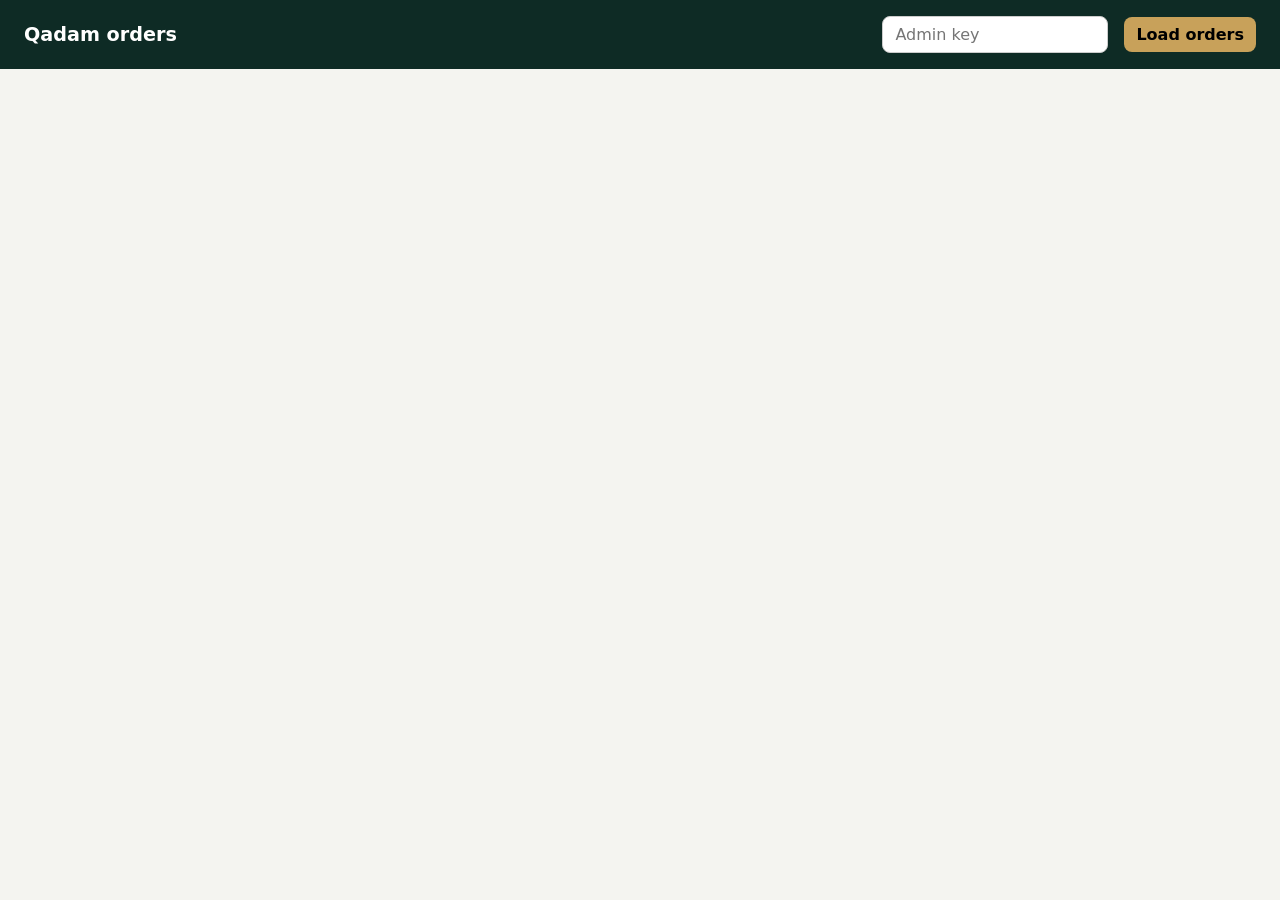
<file: admin.html>
<!doctype html>
<html lang="en"><head><meta charset="utf-8"><meta name="viewport" content="width=device-width,initial-scale=1">
<title>Qadam admin | Orders</title>
<style>
body{font-family:system-ui,sans-serif;margin:0;background:#f4f4f0;color:#14201c}
header{background:#0e2b25;color:#fff;padding:16px 24px;display:flex;gap:16px;align-items:center;flex-wrap:wrap}
header h1{font-size:1.2rem;margin:0;flex:1}
main{padding:24px;max-width:1200px;margin:auto}
input,select,button{font:inherit;padding:8px 12px;border-radius:8px;border:1px solid #ccc}
button{background:#c8a15a;border:0;cursor:pointer;font-weight:600}
table{width:100%;border-collapse:collapse;background:#fff;border-radius:10px;overflow:hidden}
th,td{padding:10px 12px;text-align:left;border-bottom:1px solid #e5e5df;font-size:.92rem;vertical-align:top}
th{background:#eaeae3}
.stats{display:flex;gap:16px;margin-bottom:18px;flex-wrap:wrap}
.stat{background:#fff;padding:14px 20px;border-radius:10px}.stat b{display:block;font-size:1.4rem}
#msg{color:#b3372c;margin:12px 0}
.wrapt{overflow-x:auto}
</style></head><body>
<header><h1>Qadam orders</h1>
<input id="key" type="password" placeholder="Admin key"><button id="go">Load orders</button></header>
<main><p id="msg"></p><div class="stats" id="stats"></div>
<div class="wrapt"><table id="t" hidden><thead><tr><th>#</th><th>Date</th><th>Customer</th><th>Product</th><th>Size</th><th>Qty</th><th>Total</th><th>Status</th></tr></thead><tbody></tbody></table></div></main>
<script>
const $=s=>document.querySelector(s), pkr=n=>"PKR "+Number(n).toLocaleString("en-PK");
const esc=s=>String(s??"").replace(/[&<>"]/g,c=>({"&":"&amp;","<":"&lt;",">":"&gt;",'"':"&quot;"}[c]));
async function load(){
  const key=$("#key").value; $("#msg").textContent="";
  const r=await fetch("/api/orders",{headers:{"X-Admin-Key":key}});
  if(!r.ok){$("#msg").textContent=(await r.json()).error||"Could not load orders.";return}
  const rows=await r.json();
  $("#stats").innerHTML=`<div class="stat"><b>${rows.length}</b>Orders</div><div class="stat"><b>${pkr(rows.filter(o=>o.status!=="Cancelled").reduce((s,o)=>s+o.total,0))}</b>Order value</div>`;
  $("#t").hidden=false;
  $("#t tbody").innerHTML=rows.map(o=>`<tr><td>${o.id}</td><td>${esc(o.created_at.replace("T"," "))}</td>
   <td>${esc(o.name)}<br>${esc(o.phone)}<br>${esc(o.city)}, ${esc(o.address)}${o.note?"<br><i>"+esc(o.note)+"</i>":""}</td>
   <td>${esc(o.product_name)}</td><td>${esc(o.size)}</td><td>${o.quantity}</td><td>${pkr(o.total)}</td>
   <td><select data-id="${o.id}">${["New","Confirmed","Shipped","Delivered","Cancelled"].map(s=>`<option${s===o.status?" selected":""}>${s}</option>`).join("")}</select></td></tr>`).join("")
   || `<tr><td colspan="8">No orders yet.</td></tr>`;
}
$("#go").onclick=load;
$("#t").addEventListener("change",async e=>{const s=e.target.closest("select");if(!s)return;
  await fetch("/api/orders/"+s.dataset.id,{method:"PATCH",headers:{"Content-Type":"application/json","X-Admin-Key":$("#key").value},body:JSON.stringify({status:s.value})});});
</script></body></html>
</file>
